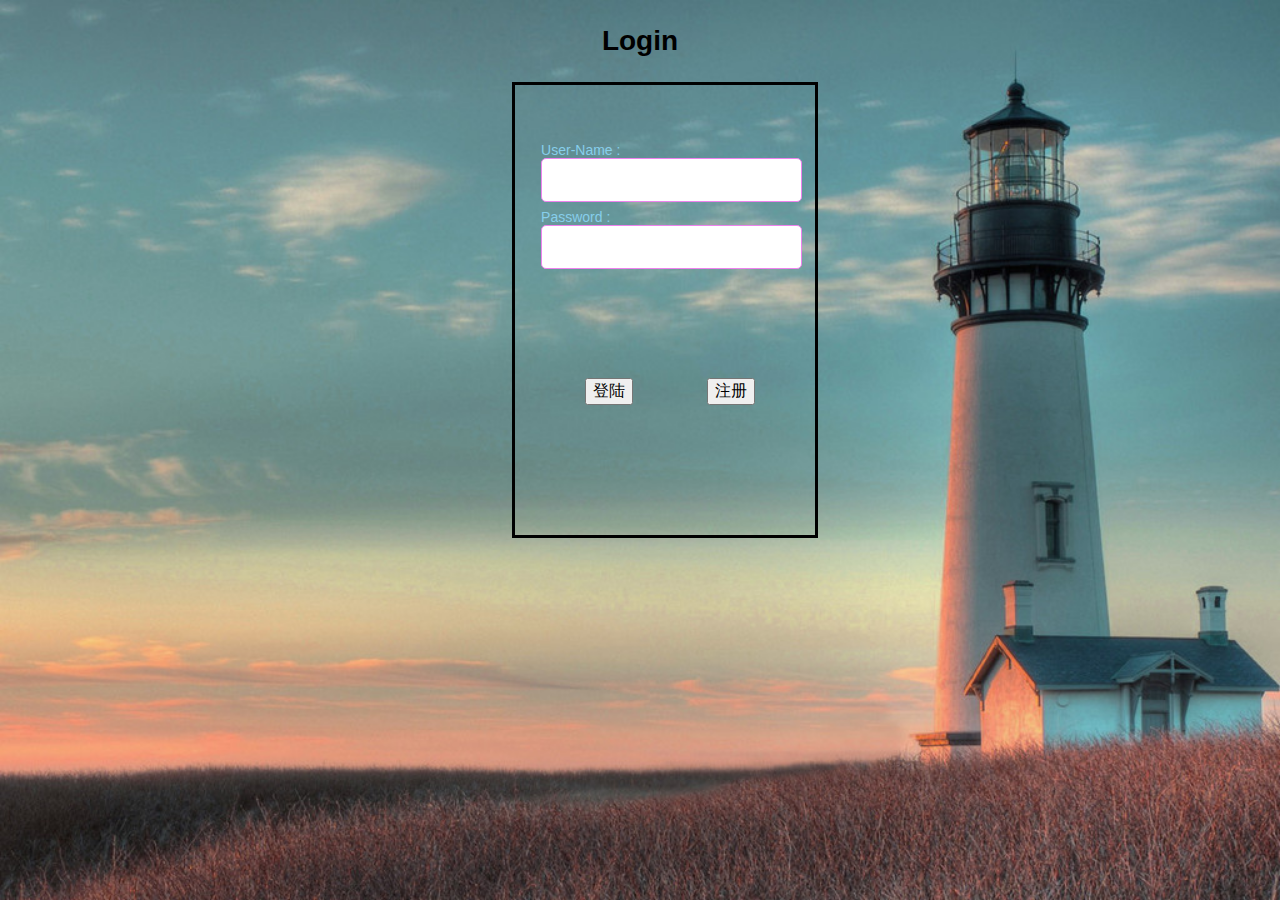
<file: index.html>
<!DOCTYPE html>
<html lang="en">
<head>
<meta charset="UTF-8">
<meta name="viewport" content="width=device-width, initial-scale=1">
<title>Welcome to login!</title>
<link rel="stylesheet" href="./Css/basic.css">
<link rel="shortcut icon" href="./Images/back1.jpeg" type="image/x-icon">
<link rel="stylesheet" href="./Css/login.css">
<style>
</style>
</head>
<body onload="init()">
<!-- 应该将container设为id的其实 -->
    <div id="container">
        <div class="content">
            <div><h1>Login</h1></div>
            <div class="shape">
                <form class="form" name="login" action="http://localhost:3000" method="POST">
                    <div class="input">
                        <span class="user">User-Name :<input type="email" name="userName" id="userName" required onchange="getConnect()"></span>
                        <span class="pass">Password  :<input type="password" name="password" id="password" required></span>
                    </div>
                    <div class="btn">
                        <div class="form_submit"><input type="submit" value="登陆" class="btn_login"></div>
                        <div class="form_router"><input type="button" value="注册"  class="btn_register"></div>
                    </div>
                </form>    
            </div> 
        </div>
        <canvas id="show"></canvas>
    </div>
    <script src="./Js/snowy.js"></script>
    <script>
        function getConnect(){
            var xmlhttp;
            let user=document.forms["login"]["userName"].value;
            if(user.length==""){
                alert("您的账号未输入");
                return;
            }
            if(window.XMLHttpRequest){
                xmlhttp=new XMLHttpRequest();
            }
            else{
                xmlhttp=new ActiveXObject("Microsoft.XMLHTTP");
            }
            xmlhttp.onreadystatechange=function (){
                if(xmlhttp.readyState==4 && xmlhttp.status==200){
                        var content=xmlhttp.responseText;
                        var obj=JSON.parse(content);
                        let arr=[];
                        console.log(obj);
                        console.log(obj.admin);
                        console.log(obj.array[0].name);
                        console.log(obj.admin["429814031@qq.com"]);
                        for(ob in obj.admin){
                            arr.push(ob);
                        }
                        if(arr.includes(user)){
                                console.log("Admin name is right!");
                            }
                        else alert("用户不存在!!!");
                     
                }
            }
            xmlhttp.open("GET","http://rap2.taobao.org:38080/app/mock/255427/sale/01",true);
            xmlhttp.send();
        }
/*         function Checked() {
            var xmlhttp;
            if (window.XMLHttpRequest) {
                xmlhttp = new XMLHttpRequest();
            }
            else{
                xmlhttp=new ActiveXObject("Mircsoft.XMLHTTP");
            }
            xmlhttp.open("GET","http://rap2.taobao.org:38080/app/mock/255427/sale/01",false);
            xmlhttp.onreadystatechange=function () {
                if(xmlhttp.readyState==4 && xmlhttp.status==200){
                    let userName=document.forms["login"]["userName"].value;
                    let pass=document.forms["login"]["passsword"].value;
                }
            open.send();
            }
        } */
    </script>
</body>
</html>
</file>
<file: Css/basic.css>
html,body{
    height: 100%;
    font-size: 14px;
    font-family: "微软雅黑",Arial, Helvetica, sans-serif;
}
body{
    position: relative;
    overflow: hidden;
    margin: 0;
    padding: 0;
}
#container{
    height: 100%;
}
</file>
<file: Css/login.css>
.content{
    position: relative;
    height: 100%;
}
body{
    background-image: url("../Images/back3.jpg");
    background-repeat: no-repeat;
    background-size: cover;
}
h1{
    text-align: center;
    margin: 0;
    padding: 25px;
}
.shape{
    position: absolute;
    left: 40%;
    width: 300px;
    height: 450px;
    border-style: solid;
}
.form{   
height: 100%;
/* background-image: url("../image/04.jpg"); */
}
.btn{
    position: absolute;
top: 65%;

}
span.user{
    color: skyblue;
    position: absolute;
    margin: 0 26.1px;
    top: 57px;
}
span.pass{
color: skyblue;
position: absolute;
margin:0px 26.1px;
top: 124px;
}
input{
    font-size: 16px;
}
input#userName,input#password {
padding: 12px 26px;
border-radius: 5px;
outline: none;
line-height: 16px;
border: 1px solid violet;
}
.form_submit,.form_router{
    display: inline;
    padding-left: 70px;
}
canvas{
    position: fixed;
    z-index: -1;
    width: 100%;
    overflow: hidden;
    height: 100%;
}
#snow{
    position: absolute;
    overflow: hidden;
    transition: all 0.5s ease-out;
    color: rgb(185, 181, 181);
}
</file>
